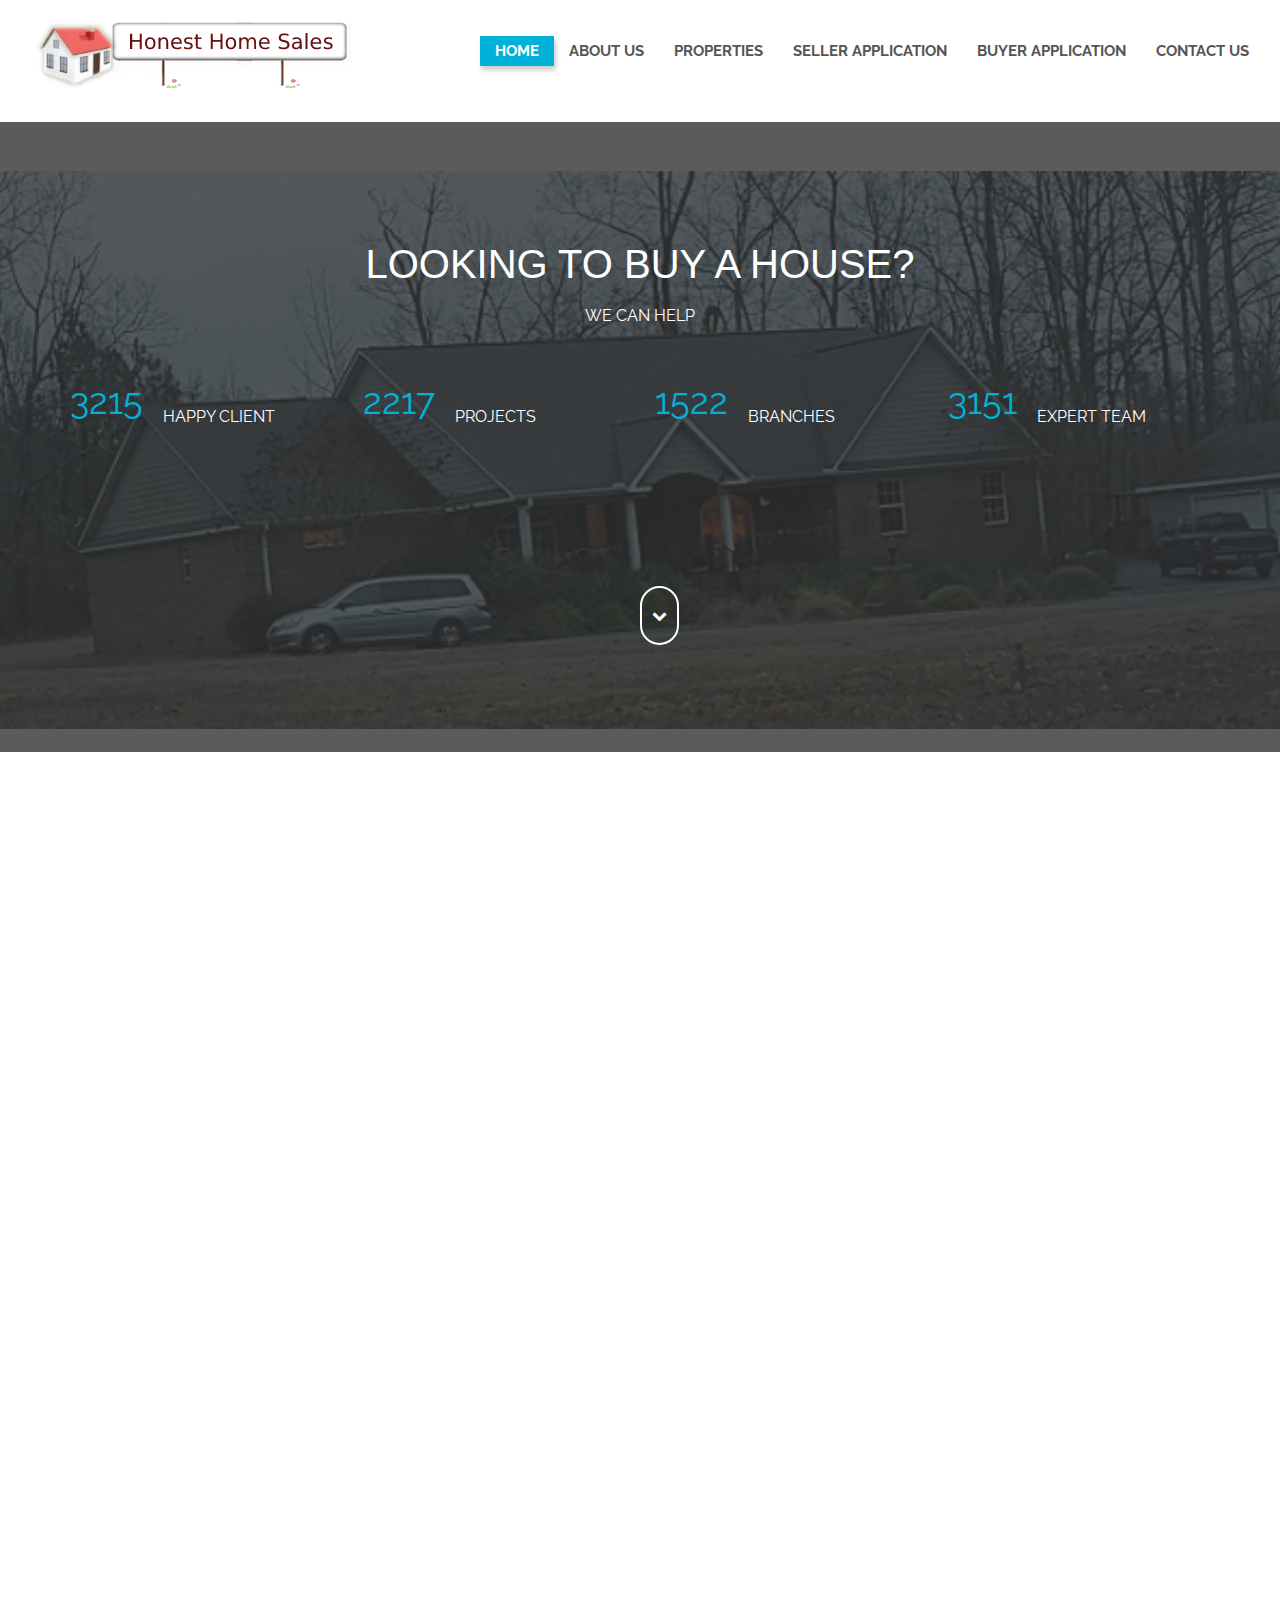
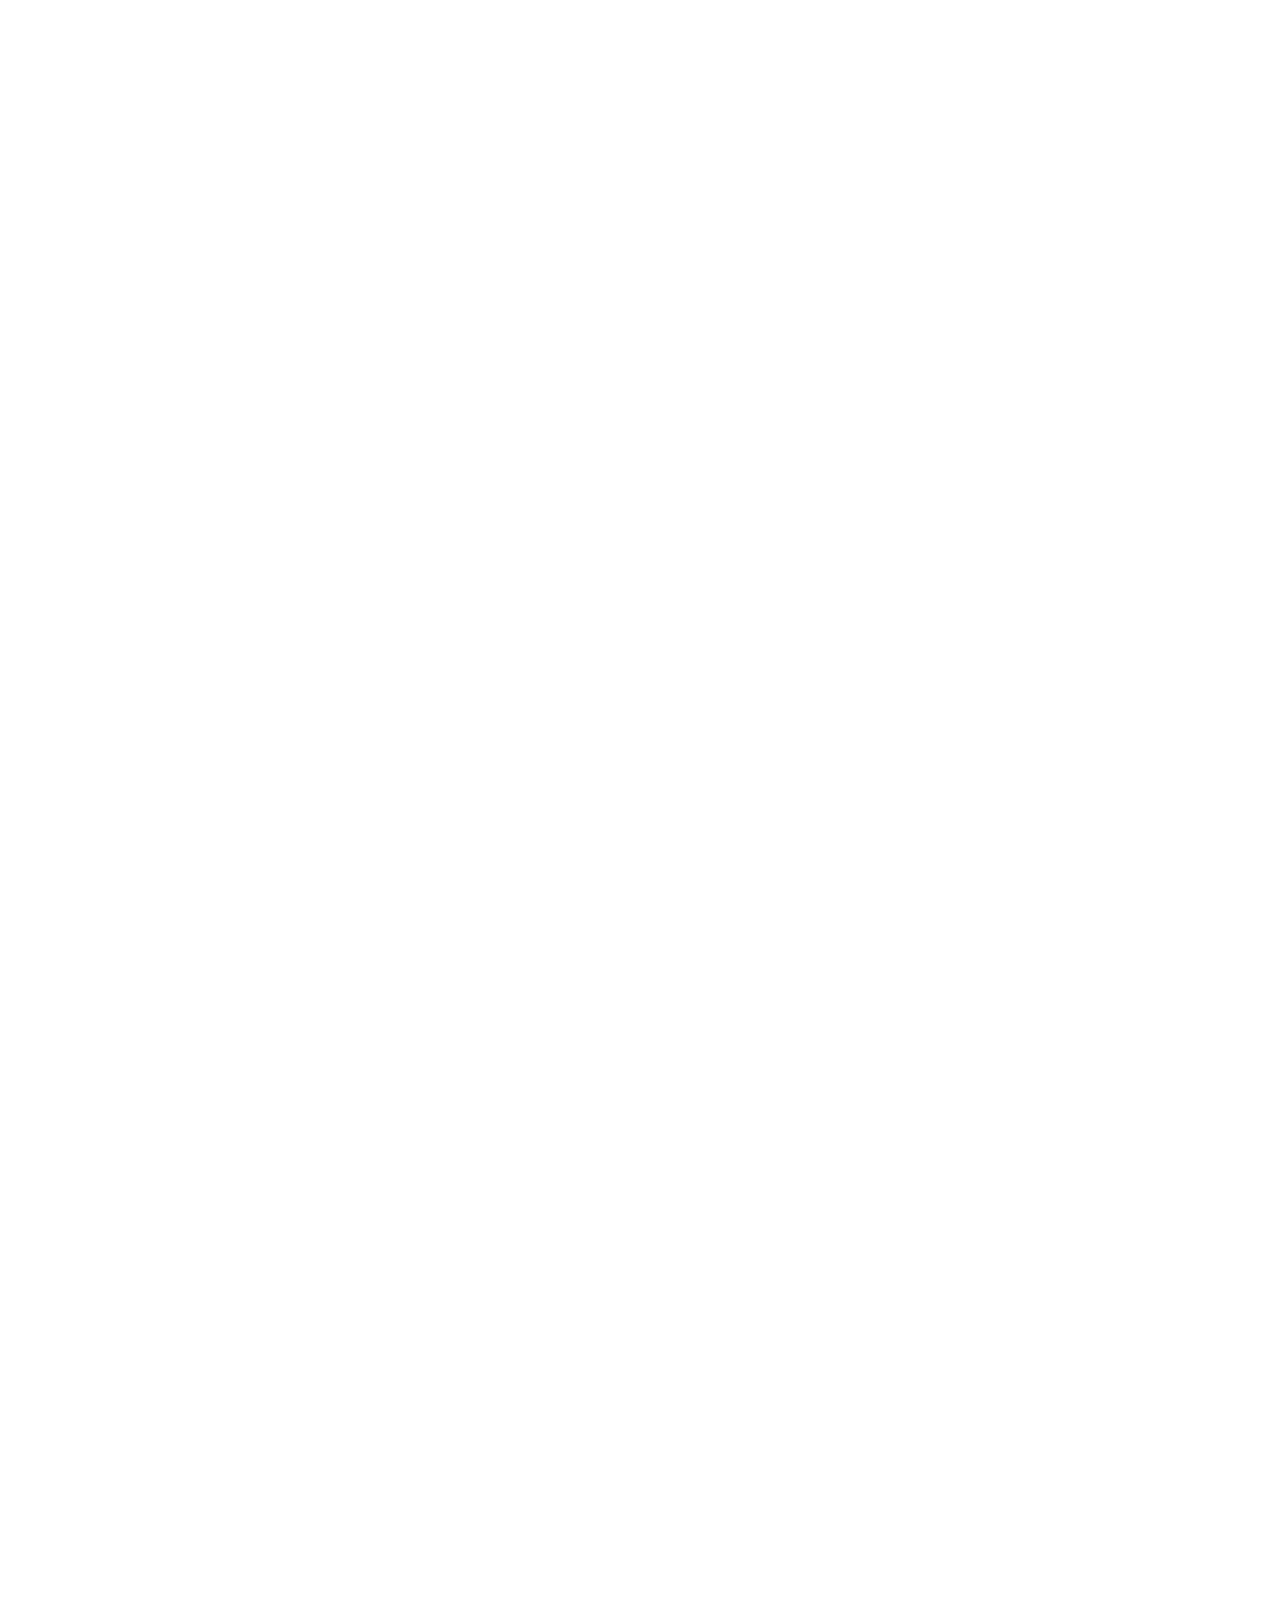
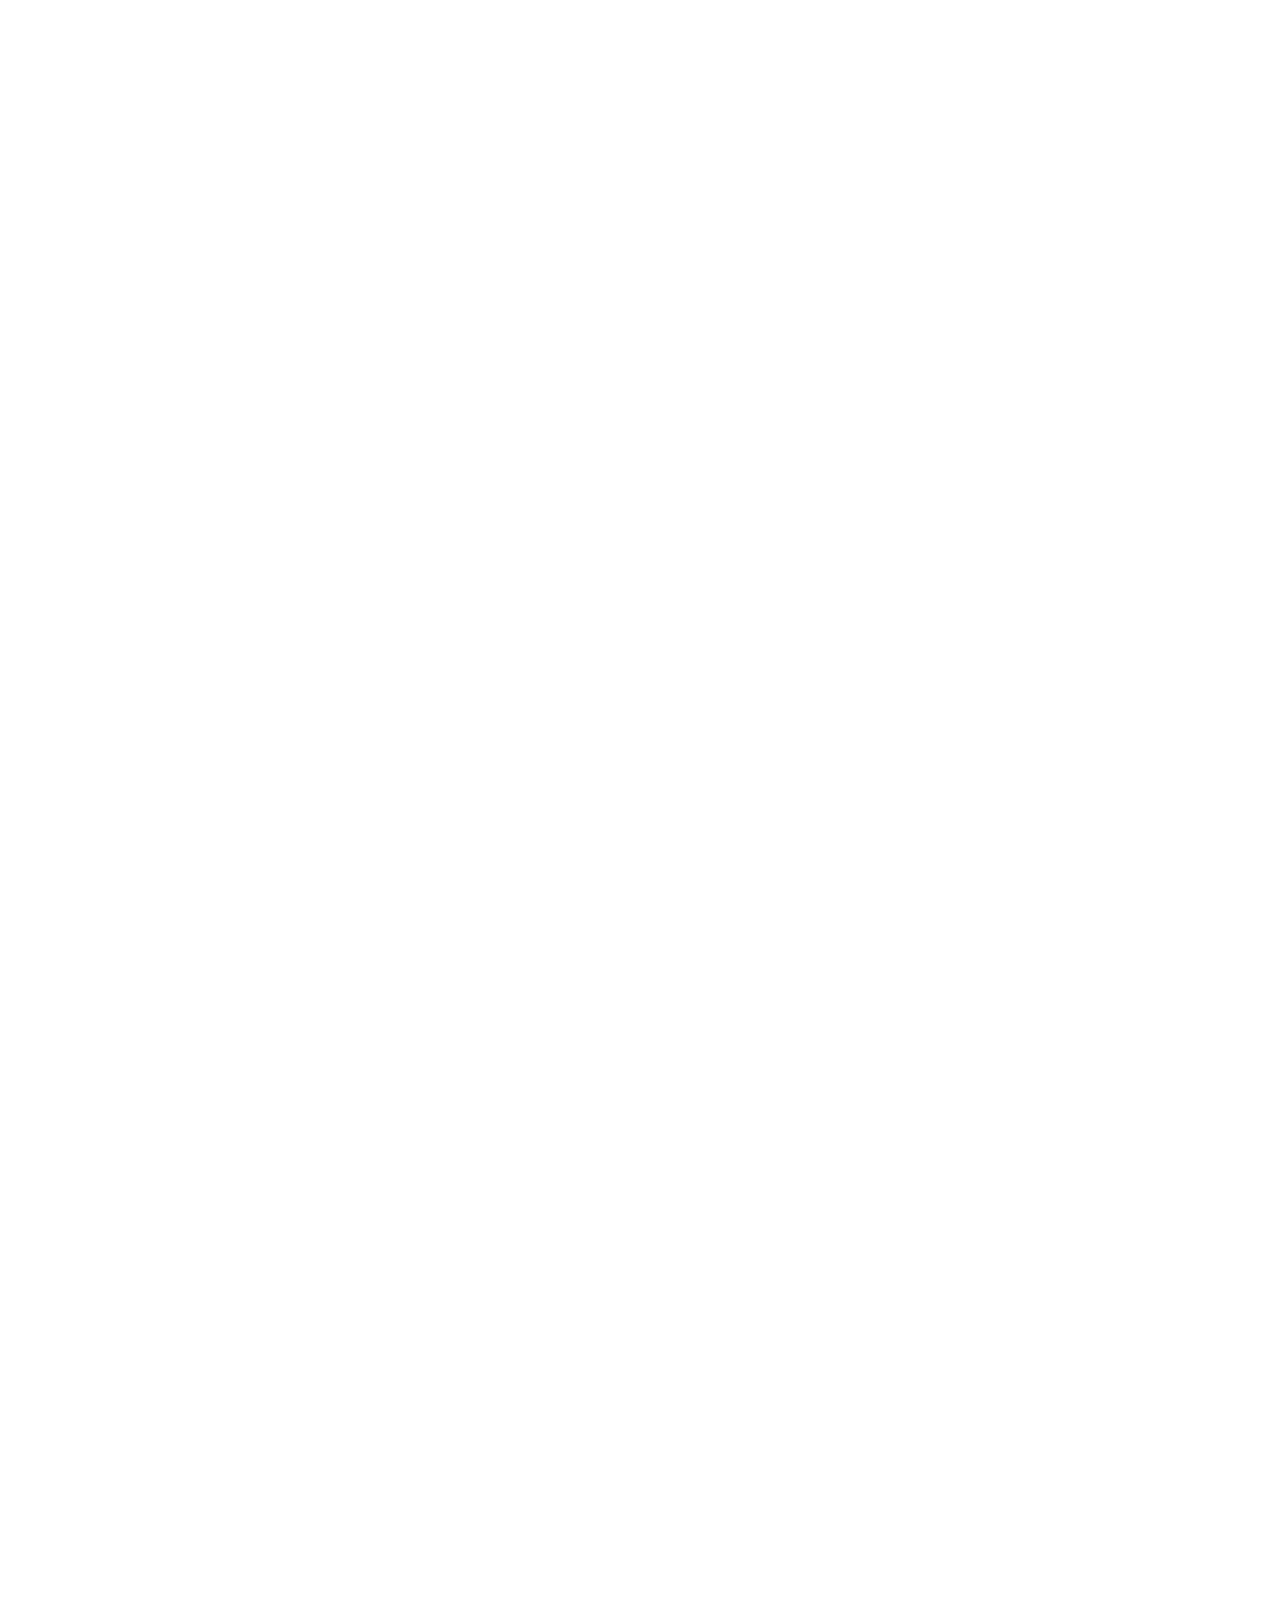
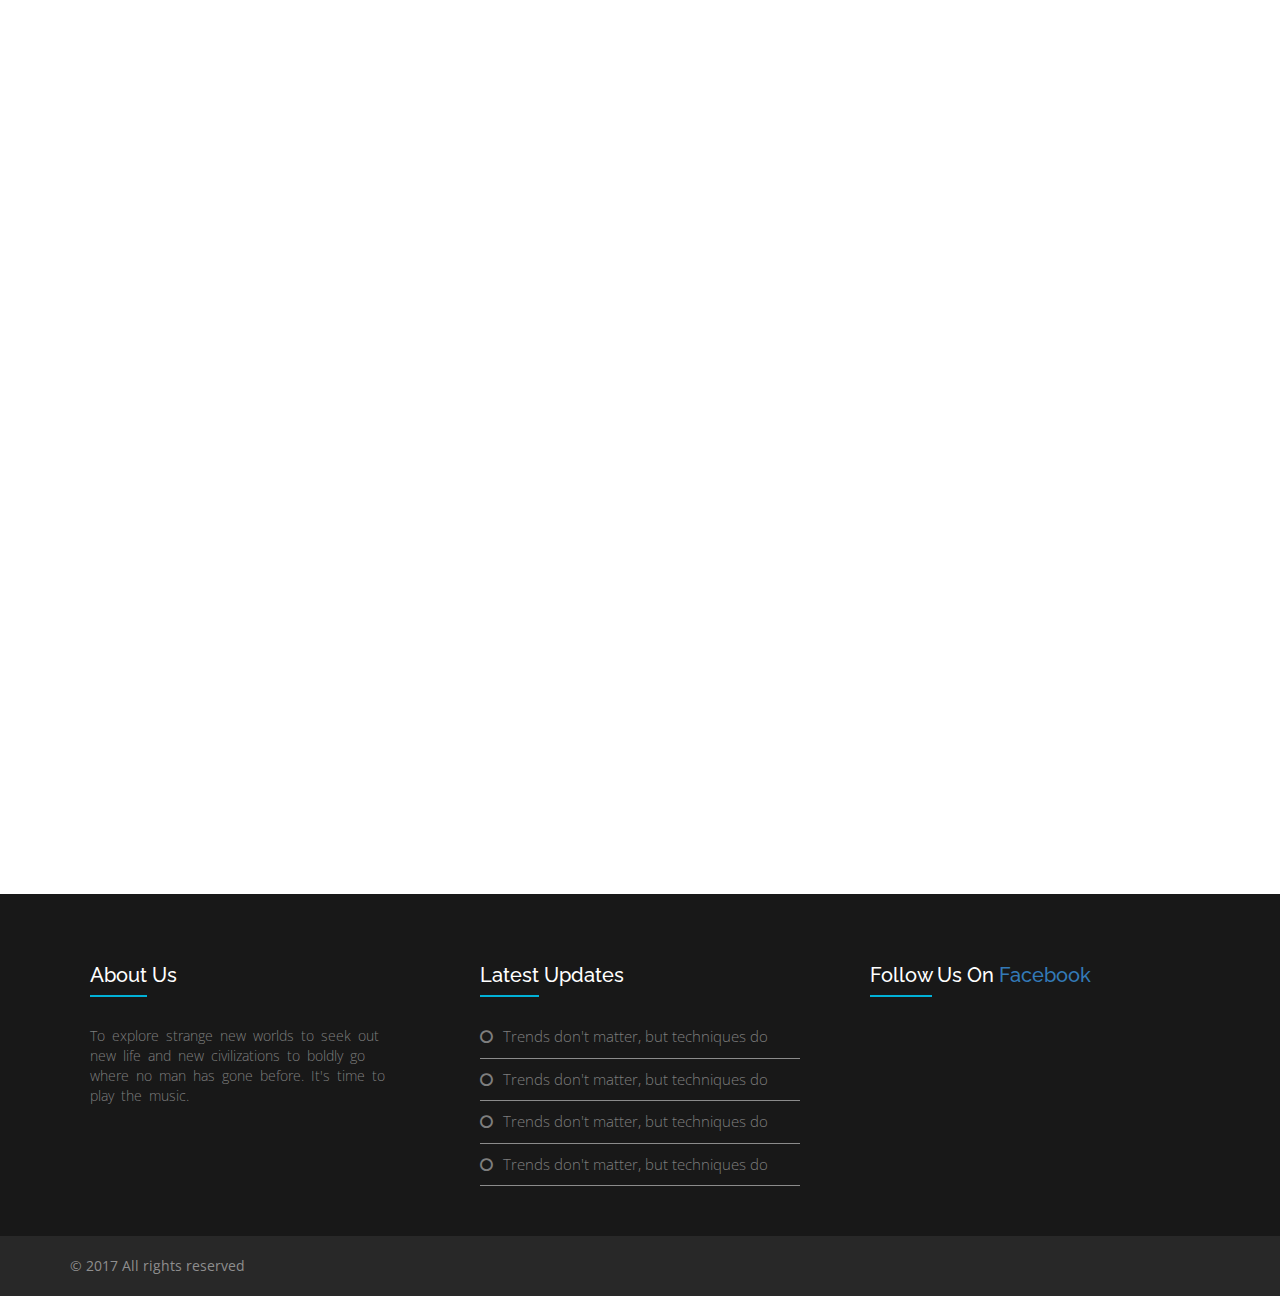
<file: demo/index.html>
<!DOCTYPE html>
<html lang="en">
<head>
	<meta charset="UTF-8">
    <meta name="viewport" content="width=device-width, initial-scale=1, maximum-scale=1, user-scalable=no">
	<title>Honest Home Sales</title>
    <meta name="description" content="">
    <meta name="keywords" content="">
	<link rel="icon" type="image/png" href="images/about/homeicon.png" />
    
	<link href="https://fonts.googleapis.com/css?family=Josefin+Sans|Open+Sans|Raleway" rel="stylesheet">
	<link rel="stylesheet" href="css/flexslider.css">
	<link rel="stylesheet" href="css/bootstrap.min.css">
	<link rel="stylesheet" href="css/font-awesome.min.css">
	<link rel="stylesheet" href="css/style.css">

</head>
<body >
	<!--top header-->

	<header id="home" class="homepage">

		<section class="top-nav hidden">
			<div class="container">
				<div class="row">
					<div class="col-md-6">
						<div class="top-left">

							<ul>
								<li><a href="#"><i class="fa fa-facebook" aria-hidden="true"></i></a></li>
								<li><a href="#"><i class="fa fa-twitter" aria-hidden="true"></i></a></li>
								<li><a href="#"><i class="fa fa-linkedin" aria-hidden="true"></i></a></li>
								<li><a href="#"><i class="fa fa-vk" aria-hidden="true"></i></a></li>
								<li><a href="#"><i class="fa fa-instagram" aria-hidden="true"></i></a></li>
							</ul>

						</div>
					</div>

					<div class="col-md-6">
						<div class="top-right">
							<p>Location:<span>Main Street 2020, City 3000</span></p>
						</div>
					</div>

				</div>
			</div>
		</section>

		<!--main-nav-->

		<div id="main-nav">

			<nav class="navbar">
				<div class="container-fluid">

					<div class="navbar-header">
						<div class="navbar-brand">
							<div class="logo"></div>
						
					
						<a href="index.html" >
							
						</a></div>
						<a href="#" type="button" class="navbar-toggle collapsed" data-toggle="collapse" data-target="#ftheme">
							<span class="sr-only">Toggle</span>
							<span class="icon-bar"></span>
							<span class="icon-bar"></span>
							<span class="icon-bar"></span>
						</a>
					</div>

					<div class="navbar-collapse collapse" id="ftheme">

						<ul class="nav navbar-nav navbar-right">
							<li class="active"><a href="#top-banner">home</a></li>
							<li><a href="#service">about us</a></li>
							<li><a href="#section-properties">properties</a></li>
							<li><a href="#section-seller">seller application</a></li>
							<li><a href="#section-buyer">buyer application</a></li>
							<li><a href="#section-contact">contact us</a></li>
							<li class="hidden-sm hidden-xs hidden">
	                            <a href="#" id="ss"><i class="fa fa-search" aria-hidden="true"></i></a>
	                        </li>
						</ul>

					</div>

					<div class="search-form">
	                    <form>
	                        <input type="text" id="s" size="40" placeholder="Search..." />
	                    </form>
	                </div>

				</div>
			</nav>
		</div>

	</header>
	<div class="clearfix"></div>
<div id="top" data-spy="scroll"></div>

		<div id="top-banner">

			<div class="container">
				<div class="row">

					<div class="top-banner-heading">
						<h1>LOOKING TO BUY A HOUSE?</h1>
						<p>WE CAN HELP</p>
					</div>

					<div class=" col-xs-6 col-md-3">
						<div class="top-banner-wrapper">
								<span class="count"><span class="border">32</span>15</span>
							<p>happy client</p>
						</div>
					</div>

					<div class="col-xs-6 col-md-3">
						<div class="top-banner-wrapper">
							<span class="count">2217</span>
							<p>projects</p>
						</div>
					</div>

					<div class="col-xs-6 col-md-3">
						<div class="top-banner-wrapper">
							<span class="count">1522</span>
							<p>branches</p>
						</div>
					</div>

					<div class="col-xs-6 col-md-3">
						<div class="top-banner-wrapper">
							<span class="count">3151</span>
							<p>expert team</p>
						</div>
					</div>

				</div>
				
			</div>
<div class="row">
					<div class="thim-click-to-bottom bounce">
						<a href="#service" class="scroll">
							<i class="fa  fa-chevron-down"></i>
						</a>
					</div>
				</div>
			<div class="cover"></div>

		</div> 
<div class="clearfix"></div>
		<!--service-->
		<section id="service">
			<div class="container">
				<div class="row">
					<div class="col-xs-12 col-md-6 col-md-offset-3">
						<div class="section-heading">
							<h2>About Us</h2> 
							<p>Whatever has kept you from buying in the past, don't let it stop you now! The choices are simple: do nothing, and continue to make your landlord rich OR BUY from us and reap the <strong>benefits of owning a home!</strong></p>
						</div>
					</div>
					<div class="col-xs-12">
						<div class="service-block col-xs-12 col-sm-3">
                        	<div class="inner-box">
                            	<div class="icon-box"><i class="fa fa-briefcase" aria-hidden="true"></i></div>
                                <h4>EASY FINANCING PROCESS</h4>
                                <div class="text">Leverage agile frameworks to provide a robust synopsis for high level overviews. </div>
                            </div>
                        </div>
                        
                        <div class="service-block col-xs-12 col-sm-3">
                        	<div class="inner-box">
                            	<div class="icon-box"><i class="fa fa-bank" aria-hidden="true"></i></div>
                                <h4>LEASE PURCHASE</h4>
                                <div class="text">Leverage agile frameworks to provide a robust synopsis for high level overviews. </div>
                            </div>
                        </div>
                        
                       <div class="service-block col-xs-12 col-sm-3">
                        	<div class="inner-box">
                            	<div class="icon-box"><i class="fa fa-credit-card" aria-hidden="true"></i></div>
                                <h4>NO CREDIT CHECK</h4>
                                <div class="text">Leverage agile frameworks to provide a robust synopsis for high level overviews. </div>
                            </div>
                        </div>
						<div class="service-block col-xs-12 col-sm-3">
                        	<div class="inner-box">
                            	<div class="icon-box"><i class="fa fa-trophy" aria-hidden="true"></i></div>
                                <h4>CLOSING COST ASSISTANCE</h4>
                                <div class="text">Leverage agile frameworks to provide a robust synopsis for high level overviews. </div>
                            </div>
                        </div>	<div class="service-block col-xs-12 col-sm-3">
                        	<div class="inner-box">
                            	<div class="icon-box"><i class="fa fa-cc-visa" aria-hidden="true"></i></div>
                                <h4>DOWN PAYMENT ASSISTANCE PROGRAM</h4>
                                <div class="text">Leverage agile frameworks to provide a robust synopsis for high level overviews. </div>
                            </div>
                        </div>
                        
                        <div class="service-block col-xs-12 col-sm-3">
                        	<div class="inner-box">
                            	<div class="icon-box"><i class="fa fa-bar-chart" aria-hidden="true"></i></div>
                                <h4>DOWN PAYMENT GROWTH PROGRAM</h4>
                                <div class="text">Leverage agile frameworks to provide a robust synopsis for high level overviews. </div>
                            </div>
                        </div>
                        
                       <div class="service-block col-xs-12 col-sm-3">
                        	<div class="inner-box">
                            	<div class="icon-box"><i class="fa fa-exchange" aria-hidden="true"></i></div>
                                <h4>WORK FOR EQUITY PROGRAM</h4>
                                <div class="text">Leverage agile frameworks to provide a robust synopsis for high level overviews. </div>
                            </div>
                        </div>
						<div class="service-block col-xs-12 col-sm-3">
                        	<div class="inner-box">
                            	<div class="icon-box"><i class="fa fa-random" aria-hidden="true"></i></div>
                                <h4>OTHER OPTIONS</h4>
                                <div class="text">Leverage agile frameworks to provide a robust synopsis for high level overviews. </div>
                            </div>
                        </div>
					</div>
				</div>   	
	    	</div>
		
			<!--service gapping-->
			<div class="service-footer hidden-xs">
				<div class="container">
					<div class="row">
						<div class="col-sm-7">
							<div class="service-footer-left">
							<p>Why list with a realtor and hope to sell?</p>


								<h3> <span>Want to Sell</span> ? Book an appointment</h3>
								<p>We will contact you shortly and make you an offer with a fast close.</p>
							</div>
						</div>

						<div class="col-sm-5">
							<div class="service-footer-right">
								<a href="#section-seller"><button class="btn">book now</button></a>
							</div>
						</div>
					</div>
				</div>
			</div>
		</section>

		<!--portfolio-->
		<section id="section-properties">
			<div class="container">
				<div class="row">

					<div class="col-xs-12 ">
						<div class="section-heading">
							<h2>Properties</h2> 
							<p>Our houses are in various price ranges and conditions. We offer houses from fixer uppers to nice executive homes in ready to move in condition.</p>
						</div>
					</div>

				</div>   	
	    	</div>

	    	<div class="section-thumbnail">
	    		<div class="container-fluid">
	    			<div class="col-xs-12">

	    				<div class="col-xs-6 col-sm-3 item-box">
	    					<div class="item">
	    						<a href="javascript:void()" class="item-img"><img src="images/portfolio/portfolio1.jpg" alt=""></a>
	    						
	    					</div>
							<div class="caption">
                               		
                               		<p>Property Name</p>
                            	</div>
	    				</div>

	    				<div class="col-xs-6 col-sm-3 item-box">
	    					<div class="item">
	    						<a href="javascript:void()" class="item-img"><img src="images/portfolio/portfolio2.jpg" alt=""></a>
	    						
	    					</div>
							<div class="caption">
                               		
                               		<p>Property Name</p>
                            	</div>
	    				</div>


	    				<div class="col-xs-6 col-sm-3 item-box">
	    					<div class="item">
	    						<a href="javascript:void()" class="item-img"><img src="images/portfolio/portfolio3.jpg" alt=""></a>
	    						
	    					</div>
							<div class="caption">
                               		
                               		<p>Property Name</p>
                            	</div>
	    				</div>


	    				<div class="col-xs-6 col-sm-3 item-box">
	    					<div class="item">
	    						<a href="javascript:void()" class="item-img"><img src="images/portfolio/portfolio4.jpg" alt=""></a>
	    						
	    					</div>
							<div class="caption">
                               		
                               		<p>Property Name</p>
                            	</div>
	    				</div>


	    				
	    			</div>
	    		</div>
	    	</div>
		</section>
		<div class="clearfix"></div>
		<section id="section-seller">
			<div class="container">
				<div class="row">
					<div class="col-xs-12 ">
						<div class="section-heading">
							<h2>Sellers</h2> 
							<p>With house sales in a slump it can take one, two, even three years to sell a home. Even then, you may need to take a deep cut in your asking price. We understand the hassle of handling the mortgage, taxes, insurance, and the maintenance. We have many ways of buying your home! Contact us to explore your options! We are not realtors or brokers, so there are no extra fees that get charged when you work with us. We have buyers waiting on houses today in almost every price range. So, if you are getting ready to sell your current house and move on towards your dream home, or circumstances have left you in difficult situation quickly move your property.</p>
						</div>
					</div>
				</div>   

				<div class="content">
	                <div class="row">
						<div class="col-xs-12 col-sm-6 seller-bg">
							<img src="images/about/Dollar Basket.jpg" class="img-responsive" />
							<div class="clearfix text-center" >
								<h3>We would love to help you!</h3>
							</div>
						</div>
						 <div class="col-xs-12 col-sm-6 form-input-group">      
							 <div class="col-xs-12 clearfix">
								  <input type="password" required>
								  <span class="highlight"></span>
								  <span class="bar"></span>
								  <label><span class="glyphicon glyphicon-user glyphicon "></span> Name</label>
							 </div>
							 <div class="col-xs-12 clearfix">
								  <input type="password" required>
								  <span class="highlight"></span>
								  <span class="bar"></span>
								  <label><span class="glyphicon glyphicon-phone-alt"></span> Phone</label>
							 </div>
							 <div class="col-xs-12 clearfix">
								  <input type="password" required>
								  <span class="highlight"></span>
								  <span class="bar"></span>
								  <label><span class="glyphicon glyphicon-envelope"></span> Email</label>
							 </div>
							 <div class="col-xs-12 clearfix">
								  <input type="password" required>
								  <span class="highlight"></span>
								  <span class="bar"></span>
								  <label><span class="glyphicon glyphicon-home"></span> Seller Home Address</label>
							 </div>
							 <div class="col-xs-12 clearfix">
								  <input type="password" required>
								  <span class="highlight"></span>
								  <span class="bar"></span>
								  <label><span class="glyphicon glyphicon-flag"></span> City</label>
							 </div>
							 <div class="col-xs-12 clearfix">
								  <input type="password" required>
								  <span class="highlight"></span>
								  <span class="bar"></span>
								  <label><span class="glyphicon glyphicon-flag"></span> State</label>
							 </div>
							 <div class="col-xs-12 clearfix">
								  <input type="password" required>
								  <span class="highlight"></span>
								  <span class="bar"></span>
								  <label><span class="glyphicon glyphicon-flag "></span> Zip</label>
							 </div>
							 <div class="col-xs-12 clearfix">
								  <input type="password" required>
								  <span class="highlight"></span>
								  <span class="bar"></span>
								  <label><span class="glyphicon glyphicon-piggy-bank"></span> Has a mortgage? </label>
							 </div> 
							 <div class="col-xs-12 clearfix">
								  <input type="password" required>
								  <span class="highlight"></span>
								  <span class="bar"></span>
								  <label><span class="glyphicon glyphicon-usd"></span> Mortgage Amount</label>
							 </div>
							 <div class="col-xs-12 clearfix">
								  <input type="password" required>
								  <span class="highlight"></span>
								  <span class="bar"></span>
								  <label><span class="glyphicon glyphicon-usd"></span> Willing to accept payments? </label>
							 </div>
							  <div class="col-xs-12 clearfix">
								  <label><button class="btn btn-primary">Submit</button> </label>
							 </div>
						</div>
					</div>
				</div>
			</div>
		
		</section>
		<div class="clearfix"></div>
		<section id="section-buyer">
			<div class="container">
				<div class="row">
					<div class="col-xs-12 ">
						<div class="section-heading">
							<h2>Buyer Application</h2> 
							<p>We even have an anonymous option.You can fill out without personal info and check back in 24 to 48 hours for approval. <br /><strong>Enter your information and we will contact you ASAP.</strong></p>
							
						</div>
					</div>
				</div>   

				<div class="content">
	                <div class="row">
						<div class="col-xs-12 col-sm-6">
							<img src="images/about/buyhouse.jpg" class="img-responsive" />
							<div class="clearfix text-center" >
								<h3>NO CREDIT CHECK.<br /> We would love to help you get into your new Home!</h3>
							</div>
						</div>
						 <div class="col-xs-12 col-sm-6 form-input-group">      
							 <div class="col-xs-12 clearfix">
								  <input type="password" required>
								  <span class="highlight"></span>
								  <span class="bar"></span>
								  <label><span class="glyphicon glyphicon-user glyphicon "></span>First Name</label>
							 </div>
							 <div class="col-xs-12 clearfix">
								  <input type="password" required>
								  <span class="highlight"></span>
								  <span class="bar"></span>
								  <label><span class="glyphicon glyphicon-user glyphicon "></span>Last Name</label>
							 </div>
							 <div class="col-xs-12 clearfix">
								  <input type="password" required>
								  <span class="highlight"></span>
								  <span class="bar"></span>
								  <label><span class="glyphicon glyphicon-phone-alt"></span> Phone</label>
							 </div>
							 <div class="col-xs-12 clearfix">
								  <input type="password" required>
								  <span class="highlight"></span>
								  <span class="bar"></span>
								  <label><span class="glyphicon glyphicon-envelope"></span> Email</label>
							 </div>
							 <div class="col-xs-12 clearfix">
								  <input type="password" required>
								  <span class="highlight"></span>
								  <span class="bar"></span>
								  <label><span class="glyphicon glyphicon-home"></span>Address</label>
							 </div>
							 <div class="col-xs-12 clearfix">
								  <input type="password" required>
								  <span class="highlight"></span>
								  <span class="bar"></span>
								  <label><span class="glyphicon glyphicon-flag"></span> City</label>
							 </div>
							 <div class="col-xs-12 clearfix">
								  <input type="password" required>
								  <span class="highlight"></span>
								  <span class="bar"></span>
								  <label><span class="glyphicon glyphicon-flag"></span> State</label>
							 </div>
							 <div class="col-xs-12 clearfix">
								  <input type="password" required>
								  <span class="highlight"></span>
								  <span class="bar"></span>
								  <label><span class="glyphicon glyphicon-flag "></span> Zip</label>
							 </div>
							 <div class="col-xs-12 clearfix">
								  <input type="password" required>
								  <span class="highlight"></span>
								  <span class="bar"></span>
								  <label><span class="glyphicon glyphicon-piggy-bank"></span>Are you calling about one of our houses specifically? Y/N </label>
							 </div> 
							 <div class="col-xs-12 clearfix">
								  <input type="password" required>
								  <span class="highlight"></span>
								  <span class="bar"></span>
								  <label><span class="glyphicon glyphicon-usd"></span>What area are you interested in?</label>
							 </div>
							 <div class="col-xs-12 clearfix">
								  <input type="password" required>
								  <span class="highlight"></span>
								  <span class="bar"></span>
								  <label><span class="glyphicon glyphicon-usd"></span> How many square feet would you like? </label>
							 </div>
							 <div class="col-xs-12 clearfix">
								  <input type="password" required>
								  <span class="highlight"></span>
								  <span class="bar"></span>
								  <label><span class="glyphicon glyphicon-flag "></span> How much land would you like?</label>
							 </div>
							 <div class="col-xs-12 clearfix">
								  <input type="password" required>
								  <span class="highlight"></span>
								  <span class="bar"></span>
								  <label><span class="glyphicon glyphicon-flag "></span> How many bedrooms would you like?</label>
							 </div>
							 <div class="col-xs-12 clearfix">
								  <input type="password" required>
								  <span class="highlight"></span>
								  <span class="bar"></span>
								  <label><span class="glyphicon glyphicon-flag "></span> How many bathrooms would you like?</label>
							 </div>
							 <div class="col-xs-12 clearfix">
								  <input type="password" required>
								  <span class="highlight"></span>
								  <span class="bar"></span>
								  <label><span class="glyphicon glyphicon-flag "></span> Remark</label>
							 </div>
							 <div class="col-xs-12 clearfix">
								  <input type="password" required>
								  <span class="highlight"></span>
								  <span class="bar"></span>
								  <label><span class="glyphicon glyphicon-flag "></span> If you like one of our houses...how much can you raise to put down?</label>
							 </div>
							 <div class="col-xs-12 clearfix">
								  <input type="password" required>
								  <span class="highlight"></span>
								  <span class="bar"></span>
								  <label><span class="glyphicon glyphicon-flag "></span> How much of a monthly payment can you make?</label>
							 </div>
							 <div class="col-xs-12 clearfix">
								  <input type="password" required>
								  <span class="highlight"></span>
								  <span class="bar"></span>
								  <label><span class="glyphicon glyphicon-flag "></span> Are you ready to buy now?</label>
							 </div> <div class="col-xs-12 clearfix">
								  <input type="password" required>
								  <span class="highlight"></span>
								  <span class="bar"></span>
								  <label><span class="glyphicon glyphicon-flag "></span> Is your credit good, fair or ugly?</label>
							 </div>
							 <div class="col-xs-12 clearfix">
								  <input type="password" required>
								  <span class="highlight"></span>
								  <span class="bar"></span>
								  <label><span class="glyphicon glyphicon-flag "></span> Any bankruptcies?</label>
							 </div><div class="col-xs-12 clearfix">
								  <input type="password" required>
								  <span class="highlight"></span>
								  <span class="bar"></span>
								  <label><span class="glyphicon glyphicon-flag "></span> What is your average monthly income?</label>
							 </div><div class="col-xs-12 clearfix">
								  <input type="password" required>
								  <span class="highlight"></span>
								  <span class="bar"></span>
								  <label><span class="glyphicon glyphicon-flag "></span> Any repossessions?</label>
							 </div><div class="col-xs-12 clearfix">
								  <input type="password" required>
								  <span class="highlight"></span>
								  <span class="bar"></span>
								  <label><span class="glyphicon glyphicon-flag "></span> Any foreclosures?</label>
							 </div>
							  <div class="col-xs-12 submit">
	                            <button class="btn btn-primary" type="submit">Send Now</button>
	                        </div>
						</div>
					</div>
				</div>
			</div>
		
		</section>

		<!--contact-->
		<div id="section-contact">
			<div class="container">
				<div class="col-xs-12">
					<div class="col-xs-12 col-sm-8 col-md-6 col-sm-offset-2 col-md-offset-3">
						<div class="section-heading">
							<h2>contact</h2> 
							<p>Let us make you an offer with a fast close.</p>
						</div>
					</div>
				</div>
				<div class="col-xs-6 hidden-xs">
					
					<!--<iframe src="https://her.is/2u6oiQr" border="0" class="map-google" ></iframe>-->
				</div>
				<div class="col-xs-12 col-md-6">
					
					
						<div class="col-xs-12 clearfix">
							 <label><span class="glyphicon glyphicon-earphone "></span>(864)398-3240 </label>
						</div>
						<div class="col-xs-12 clearfix">
							 <label><span class="glyphicon glyphicon-envelope "></span><a href="mailto:honesthomesales@gmail.com">honesthomesales@gmail.com</a> </label>
						</div>
						<div class="col-xs-12 clearfix">
							 <label><span class="glyphicon glyphicon-envelope "></span>
							 <a href="mailto:calvaryconsulting@yahoo.com">calvaryconsulting@yahoo.com</a> </label>
						</div>
					
				</div>   	
				
	    	</div>
<div class="clearfix"></div>

	    	
            
		</div>


		<!--client-->
		<div id="client" class="hidden">
			<div class="container">
				<div class="row">

					<div class="col-sm-4 col-md-2">
						<span></span><img src="images/client/client1.png" alt="">
					</div>

					<div class="col-sm-4 col-md-2">
						<span></span><img src="images/client/client2.png" alt="">
					</div>

					<div class="col-sm-4 col-md-2">
						<span></span><img src="images/client/client3.png" alt="">
					</div>

					<div class="col-sm-4 col-md-2">
						<span></span><img src="images/client/client4.png" alt="">
					</div>

					<div class="col-sm-4 col-md-2">
						<span></span><img src="images/client/client5.png" alt="">
					</div>

					<div class="col-sm-4 col-md-2">
						<span></span><img src="images/client/client6.png" alt="">
					</div>

				</div>
			</div>
		</div>
		

		<!--footer-->
		<div id="footer">
			<div class="container">
				<div class="row">
					<div class="col-md-4">
						<div class="footer-heading">
							<h3><span>about</span> us</h3>
							<p>To explore strange new worlds to seek out new life and new civilizations to boldly go where no man has gone before. It's time to play the music.</p>
							
						</div>
					</div>

					<div class="col-md-4">
						<div class="footer-heading">
							<h3><span>latest</span> Updates</h3>
							<ul>
								<li><a href="#">Trends don't matter, but techniques do</a></li>
								<li><a href="#">Trends don't matter, but techniques do</a></li>
								<li><a href="#">Trends don't matter, but techniques do</a></li>
								<li><a href="#">Trends don't matter, but techniques do</a></li>
							</ul>
						</div>
					</div>

					<div class="col-md-4">
						<div class="footer-heading">
							<h3><span>follow</span> us on <a href="https://www.facebook.com/HonestHomeSales/" target="_blank">Facebook</a></h3>
							<div class="insta hidden">
								<ul>
									<img src="images/footer/footer1.jpg" alt="">
									<img src="images/footer/footer2.jpg" alt="">
									<img src="images/footer/footer3.jpg" alt="">
									<img src="images/footer/footer4.jpg" alt="">
									<img src="images/footer/footer5.jpg" alt="">
									<img src="images/footer/footer6.jpg" alt="">
								</ul>
							</div>
						</div>
					</div>

				</div>
			</div>
		</div>

		<!--bottom footer-->
		<div id="bottom-footer" class="hidden-xs">
			<div class="container">
				<div class="row">
					<div class="col-md-4">
						<div class="footer-left">
							&copy; 2017 All rights reserved
                            <div class="credits">
                                
                                
                            </div>
						</div>
					</div>

					<div class="col-md-8 hidden">
						<div class="footer-right">
                            <ul class="list-unstyled list-inline pull-right">
                                <li><a href="#home">Home</a></li>
                                <li><a href="#about">About</a></li>
                                <li><a href="#service">Service</a></li>
                                <li><a href="#portfolo">Portfolio</a></li>
                                <li><a href="#contact">Contact</a></li>
                            </ul>
						</div>
					</div>
				</div>
			</div>
		</div>
        

	
	<!-- jQuery -->
    <script src="js/jquery.min.js"></script>
    <script src="js/bootstrap.min.js"></script>
    
  
    <script src="js/script.js"></script>
    
    
</body>
</html>
</file>
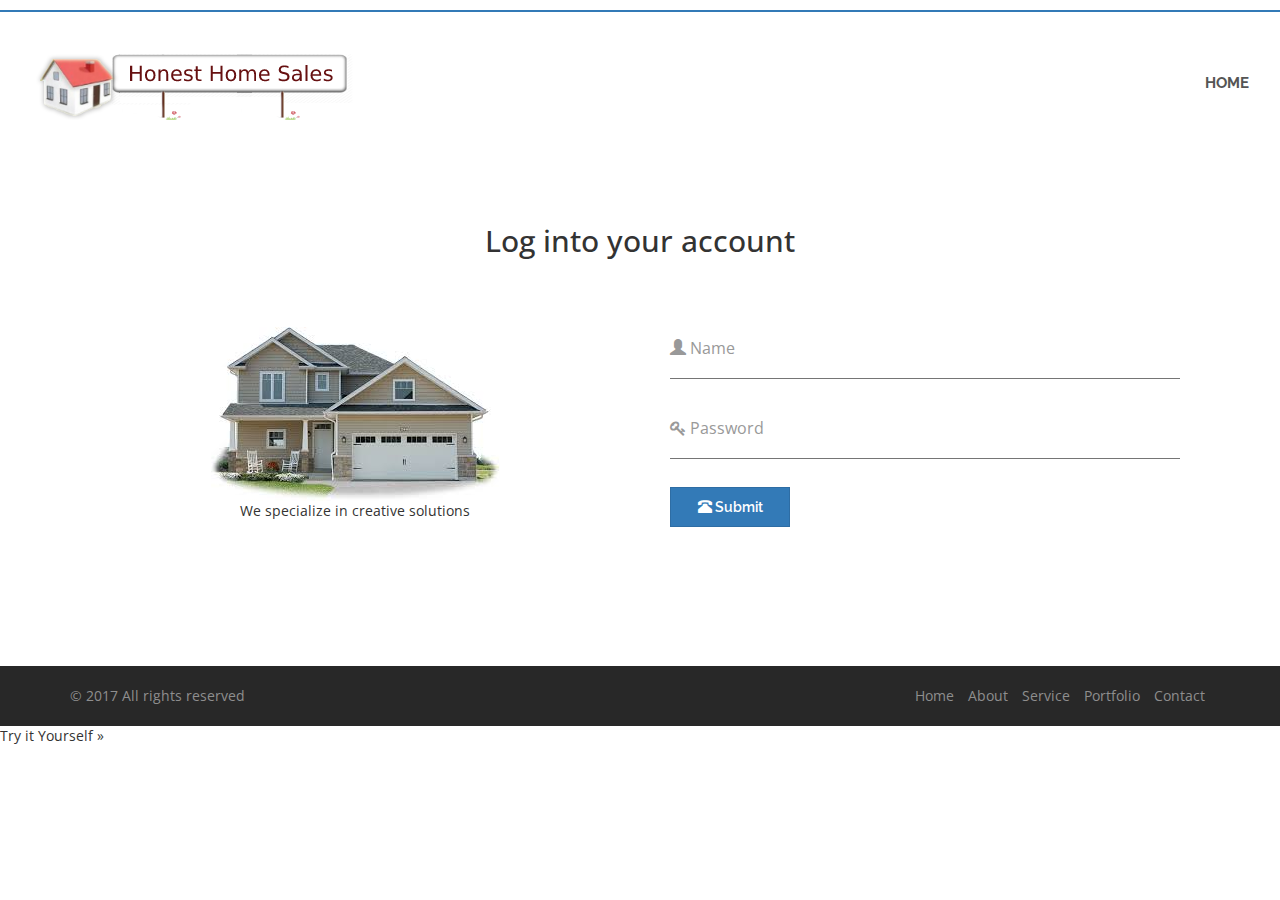
<file: demo/login.html>
<!DOCTYPE html>
<html lang="en">
<head>
	<meta charset="UTF-8">
    <meta name="viewport" content="width=device-width, initial-scale=1, maximum-scale=1, user-scalable=no">
	<title>Honest Home Sales</title>
    <meta name="description" content="">
    <meta name="keywords" content="">
	<link rel="icon" type="image/png" href="images/about/homeicon.png" />
    
	<link href="https://fonts.googleapis.com/css?family=Josefin+Sans|Open+Sans|Raleway" rel="stylesheet">
	<link rel="stylesheet" href="css/flexslider.css">
	<link rel="stylesheet" href="css/bootstrap.min.css">
	<link rel="stylesheet" href="css/font-awesome.min.css">
	<link rel="stylesheet" href="css/style.css">

</head>
<body >
	<!--top header-->

	<header id="home">

	<!--main-nav-->

		<div id="main-nav">

			<nav class="navbar">
				<div class="container-fluid">

					<div class="navbar-header">
						<div class="navbar-brand">
						
						
						<div class="logo pull-left"></div>
						<a href="index.html" >
							
						</a></div>
						<button type="button" class="navbar-toggle collapsed" data-toggle="collapse" data-target="#ftheme">
							<span class="sr-only">Toggle</span>
							<span class="icon-bar"></span>
							<span class="icon-bar"></span>
							<span class="icon-bar"></span>
						</button>
					</div>

					<div class="navbar-collapse collapse" id="ftheme">

						<ul class="nav navbar-nav navbar-right">
							<li><a href="#top-banner">home</a></li>
							
						</ul>

					</div>

					<div class="search-form">
	                    <form>
	                        <input type="text" id="s" size="40" placeholder="Search..." />
	                    </form>
	                </div>

				</div>
			</nav>
		</div>

	</header>
	<div class="clearfix"></div>
<div id="top" data-spy="scroll"></div>
	



	<!--about bg-->
		<div id="section-login" ng-app="myApp">

			<div class="container" ng-controller="login">
			<h2 class="text-center">Log into your account</h2>
			<div class="col-xs-hidden col-sm-6 text-center">
				<img src="images/about/home.jpg" />
				<p>We specialize in creative solutions</p>
			</div>
			
			<form  method="POST"   >
										 <div class="col-xs-12 col-sm-6 form-input-group">  
<div class="alert alert-danger hidden" role="alert">
  <span class="glyphicon glyphicon-exclamation-sign" aria-hidden="true"></span>
  <span class="sr-only">Error:</span>
  Username or Password are not valid!
</div>										 
							 <div class="col-xs-12 clearfix">
								  <input type="text" required ng-model="username" name="username">
								  <span class="highlight"></span>
								  <span class="bar"></span>
								  <label><span class="glyphicon glyphicon-user glyphicon "></span> Name</label>
							 </div>
							 <div class="col-xs-12 clearfix">
								  <input type="password" required ng-model="password" name="password">
								  <span class="highlight"></span>
								  <span class="bar"></span>
								  <label><i class="fa fa-key" aria-hidden="true"></i> Password</label>
							 </div>
							 <div class="col-xs-12 clearfix">
								 
								  <button class="btn btn-primary" data-toggle="modal" data-target="#loginmodal" ng-click="loginsubmit()"><span class="glyphicon glyphicon-phone-alt"></span> Submit</button>
							 </div>
				</div>
				</form>
				
			</div>

			

		</div> 

		

		<!--bottom footer-->
		<div id="bottom-footer" class="hidden-xs">
			<div class="container">
				<div class="row">
					<div class="col-md-4">
						<div class="footer-left">
							&copy; 2017 All rights reserved
                            <div class="credits">
                                
                                
                            </div>
						</div>
					</div>

					<div class="col-md-8">
						<div class="footer-right">
                            <ul class="list-unstyled list-inline pull-right">
                                <li><a href="#home">Home</a></li>
                                <li><a href="#about">About</a></li>
                                <li><a href="#service">Service</a></li>
                                <li><a href="#portfolo">Portfolio</a></li>
                                <li><a href="#contact">Contact</a></li>
                            </ul>
						</div>
					</div>
				</div>
			</div>
		</div>
      <div id="loginmodal" class="modal fade" role="dialog">
  <div class="modal-dialog">

    <!-- Modal content-->
    <div class="modal-content">
        <div class="modal-body">
        <p>Processing...</p>
		<div class="progress progress-striped active" style="margin-bottom:0;"><div class="progress-bar" style="width: 100%"></div></div>
      </div>
     
    </div>

  </div>
</div>
Try it Yourself »
  

	
	<!-- jQuery -->
    <script src="js/jquery.min.js"></script>
    <script src="js/bootstrap.min.js"></script>
    <script src="js/angular/angular.min.js"></script>
   <script src="js/angular/angular-route.js"></script>
    
    <script src="js/angular/angularscript.js"></script>
	 
    
    
</body>
</html>
</file>
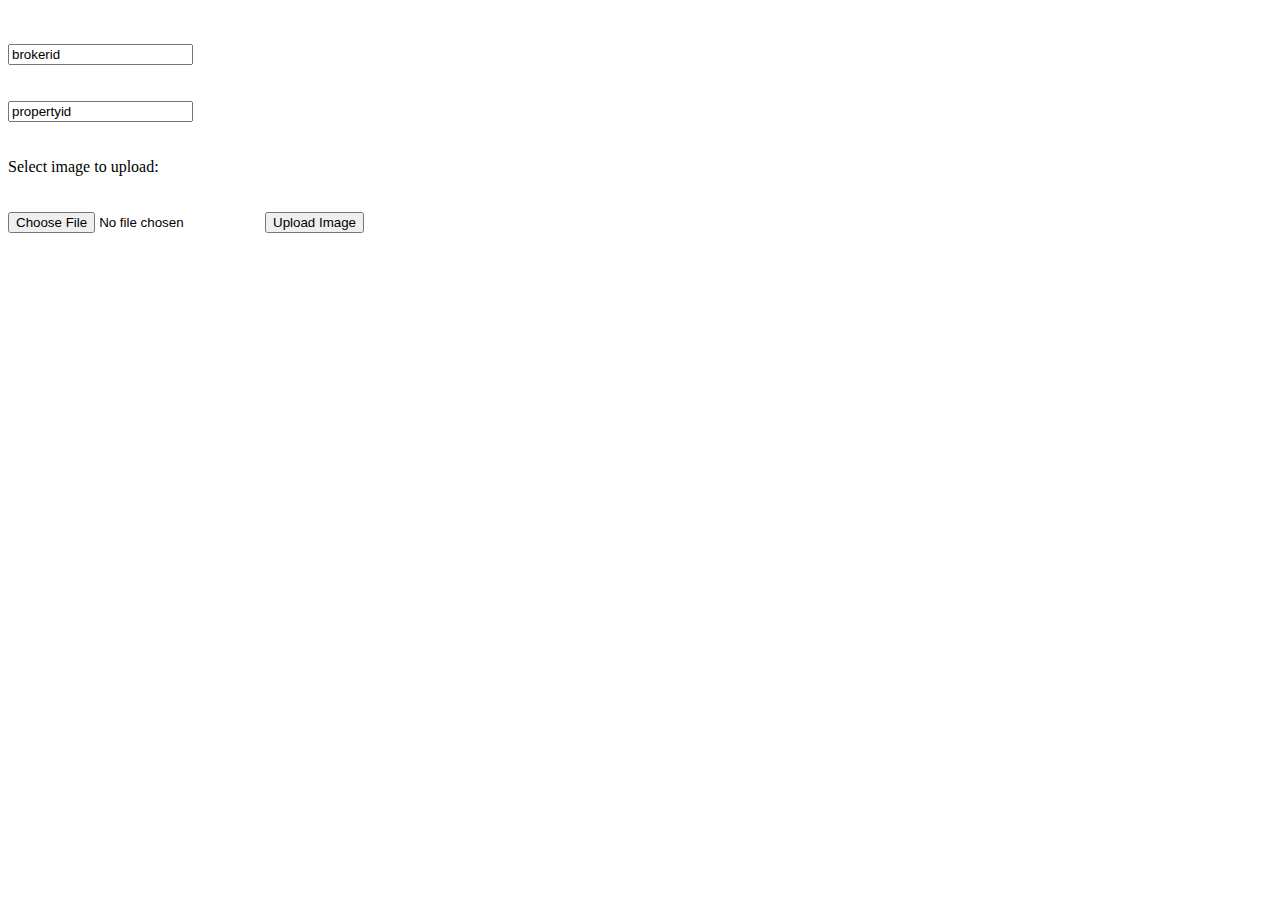
<file: demo/uploadimage.html>
<!DOCTYPE html>
<html>
<body>

<form action="../ImageUpload.php" method="post" enctype="multipart/form-data">
    <br><br>
    <input type="text" value="brokerid" name="brokerid"><br><br><br>
    <input type="text" value="propertyid" name="propertyid"><br><br><br>
    
    Select image to upload:<br><br><br>
    
    <input type="file" name="fileToUpload" id="fileToUpload">
    <input type="submit" value="Upload Image" name="submit"><br>
    
    
</form>

</body>
</html>
</file>
<file: demo/css/style.css>
body {
	font-family: 'Open Sans', sans-serif;
	font-size: 14px;
	font-size: normal;
	font-smooth: always;
	-webkit-font-smoothing: antialiased;
	-moz-font-smoothing: antialiased;
}

a {
	text-decoration: none;
	-moz-transition: all linear .3s;
	-webkit-transition: all linear .3s;
	-o-transition: all linear .3s;
	transition: all linear .3s;
}

a:hover {
	text-decoration: none;
}

img {
	max-width: 100%;
}

ul {
	list-style: none;
	padding: 0;
	margin: 0;
}

input[type="text"],
input[type="password"],
input[type="email"],
textarea {
	font-family: 'Raleway', sans-serif;
	font-size: 14px;
	font-weight: 500;
	color: #7e7e7e;
	border-width: 1px;
	border-style: solid;
	padding: 0 15px;
	-moz-box-sizing: border-box;
	-webkit-box-sizing: border-box;
	box-sizing: border-box;
	-moz-transition: border linear .3s;
	-webkit-transition: border linear .3s;
	-o-transition: border linear .3s;
	transition: border linear .3s;
}

textarea {
	padding: 15px;
}

input[type="text"]:focus,
input[type="password"]:focus,
input[type="email"]:focus,
textarea:focus {
	/*background: rgba(62, 212, 255, 0.5);*/
	border-color: #01b1d7 !important;
	outline: none;
	color: #333;
}

.btn {
	font-family: 'Raleway', sans-serif;
	font-size: 14px;
	font-weight: 600;
	width: 120px;
	height: 40px;
	-moz-border-radius: 0;
	-webkit-border-radius: 0;
	border-radius: 0;
	-moz-transition: background .3s linear;
	-webkit-transition: background .3s linear;
	-o-transition: background .3s linear;
	transition: background .3s linear;
}

.btn:focus {
	-moz-box-shadow: none;
	-webkit-box-shadow: none;
	box-shadow: none;
	outline: none;
}

.cover {
	position: absolute;
    top: 0;
    left: 0;
    right: 0;
    bottom: 0;
    background-color: rgba(0, 0, 0, 0.8);
    z-index: 2;
}

.container {
	position: relative;
	z-index: 3;
}

/*Header*/
/*Top nav left*/
.top-nav {
	;
	color: #333;
	line-height: 40px;
	border-bottom: 1px solid #01b1d7;
}

/*Top left Menu*/
.top-left {
	float: left;
}

.top-left ul >li {
	display: inline-block;
	margin-right: 15px;
}

.top-left a {
	font-size: 16px;
	color: #333;
}

.top-left a:hover {
	color: #01b1d7;
}

/*Top Right Menu*/
.top-right {
	float: right;
}

.top-right p:before {
	content: "\f041";
	font-family: 'FontAwesome';
	font-size: 16px;
	color: #01b1d7;
	margin-right: 10px;
}

.top-right p {
	font-family: 'Raleway', sans-serif;
	font-weight: 700;
	font-size: 14px;
}

.top-right p > span {
	margin-left: 5px;
	font-style: italic;
	font-weight: 400;
}

/*Nagivation*/
#main-nav {
	padding: 15px 0;
}

/*Affix*/
#main-nav.affix {
    position: fixed;
    top: 0;
    width: 100%;
    background-color: #fff;
    color: #fff;
    z-index:10;
	-moz-box-shadow: 0 1px 2px #ebebeb;
	-webkit-box-shadow: 0 1px 2px #ebebeb;
	box-shadow: 0 5px 5px rgba(0,0,0,.15);
    transition: all 0.3s;
}

.navbar {
	margin:0;
}
.modal-dialog{background:#fff}
.welcmuser{
    float: right;
    margin-top: 15px;
	color:#01b1d7;
	cursor:pointer
}
small.addsellerlink {
    float: right;
    font-size: 16px;
    font-weight: bold;
    font-stretch: extra-expanded;
    margin-top: 3em;
    margin-right: 14px;
    cursor: pointer;
}
#main-nav .navbar-header a {
	background-color: #01b1d7;
	color: #fff;
}
/*Toggle Menu*/
#main-nav .navbar-toggle {
	background-color: #01b1d7;
}

#main-nav .navbar-toggle span {
	background-color: #fff;
}

/*Main Menu*/
#main-nav .navbar-right {
	margin-top: 10px;
	border:0
}
#main-nav .navbar-right li{
	transition:1s;
	position:relative;
}
#main-nav .navbar-right li > a,#main-nav .navbar-right li > a {
	font-family: 'Raleway', sans-serif;
	font-size: 15px;
	font-weight: 700;
	line-height: 30px;
	color: #555;
	padding-top: 0;
	padding-bottom: 0;
	text-transform: uppercase;
	text-align:center;
	float:left;
	width:100%
}

#main-nav .navbar-right li > a:focus {
	color: #01b1d7;
    background: none;
    outline: none;
	text-align:center;
	float:left;
	width:100%
}

#main-nav .navbar-nav>li>a:hover, #main-nav .navbar-nav>li.active>a {
    background-color: #01b1d7;
    text-align: center;
    float: left;
    width: 100%;
    color: #fff;
    box-shadow: 2px 4px 5px #ccc;
    border-left: 1px solid #fff;
}
#main-nav .navbar-nav>li.active{
	background:#ccc;
	transition:1s;
}
@keyframes example {
    0%   {background-color: #01b1d7;}
    25%  {background-color: #465248;}
   100% {background-color: #b3b2a0;}
}

#ftheme li.active a:after {
    font-family: Glyphicons Halflings;
    /*content: "\e021";*/
    clear: both;
    float: left;
    width: 100%;
    border-top: 1px solid #b3b2a0;
    height: 2px;
    animation-name: example;
    animation-duration: 4s;
    line-height: 1px;
    font-size: 10px;
	color:#b3b2a0
}

/*Search Form*/
.search-form {
	padding: 10px;
	position: absolute;
	bottom: -76px;
	right: 15px;
	z-index: 3;
	background: #fff;
	visibility: hidden;
	opacity: 0;
	transition: opacity .5s linear;
	-moz-box-shadow: 0 1px 2px #ebebeb;
	-webkit-box-shadow: 0 1px 2px #ebebeb;
	box-shadow: 0 1px 2px #ebebeb;
}

.search-form.visible {
	visibility: visible;
	opacity: 1;
}

.search-form input {
	height: 40px;
	width: 275px;
	border-color: #e8e8e8;
}

/*START:- Google Style Input*/

.pb20{padding-bottom:20px;}
.mt12p{margin-top:12%;}

/* form starting stylings ------------------------------- */
.form-input-group { 
  position:relative; 
  margin-bottom:45px; 
}
.form-input-group input {
  font-size:18px;
  padding:10px 10px 10px 5px;
  display:block;
  width:100%;
  border:none;
  border-bottom:1px solid #757575;
  line-height:31px
}
.form-input-group input:focus { outline:none; }

/* LABEL ======================================= */
.form-input-group label 				 {
  color:#999; 
  font-size:16px;
  font-weight:normal;
  position:absolute;
  pointer-events:none;
  top:10px;
  transition:1s ease all; 
  -moz-transition:1s ease all; 
  -webkit-transition:1s ease all;
}

/* active state */
.form-input-group input:focus ~ label, .form-input-group input:valid ~ label 		{
  top:-20px;
  font-size:14px;
  color:#5264AE;
}

/* BOTTOM BARS ================================= */
.form-input-group .bar 	{ position:relative; display:block; width:100%; }
.form-input-group .bar:before, .form-input-group .bar:after 	{
  content:'';
  height:2px; 
  width:0;
  bottom:1px; 
  position:absolute;
  background:#5264AE; 
  transition:1s ease all; 
  -moz-transition:1s ease all; 
  -webkit-transition:1s ease all;
}
.form-input-group .bar:before {
  left:50%;
}
.form-input-group .bar:after {
  right:50%; 
}

/* active state */
.form-input-group input:focus ~ .bar:before, .form-input-group input:focus ~ .bar:after {
  width:50%;
}

/* HIGHLIGHTER ================================== */

.form-input-group .highlight {
  position:absolute;
  height:60%; 
  width:100px; 
  top:25%; 
  left:0;
  pointer-events:none;
  opacity:0.5;
}

/* active state */

.form-input-group input:focus ~ .highlight {
  -webkit-animation:inputHighlighter 1s ease;
  -moz-animation:inputHighlighter 1s ease;
  animation:inputHighlighter 1s ease;
}

/* ANIMATIONS ================ */
@-webkit-keyframes inputHighlighter {
	from { background:#5264AE; }
  to 	{ width:0; background:transparent; }
}
@-moz-keyframes inputHighlighter {
	from { background:#5264AE; }
  to 	{ width:0; background:transparent; }
}
@keyframes inputHighlighter {
	from { background:#5264AE; }
  to 	{ width:0; background:transparent; }
}




/*START:- Google Style Input*/
.logo {
    margin-top: -35px;
    background-image: url(../images/about/logo.png);
    width: 20em;
    height: 5em;
    background-repeat: no-repeat;
}
/*Seller*/
.form-input-group>div{margin-bottom:2em}
.seller-bg {
   /* background: url(../images/about/home/White_House1.jpg)no-repeat center center fixed;*/
    min-height: 162px;
    background-size: cover;
}
/*top banner*/
#top-banner {
	position: relative;
	background-image: url(../images/about/about2.jpg);
    background-position: center;
    background-repeat: no-repeat;
    background-size: cover;
    margin-top: 100px;
    text-transform: uppercase;
    padding: 100px 0;
    color: #fff;
}
 #top-banner {
    background: url(../images/about/home/GoldMine.jpg)no-repeat center center fixed;
    min-height: 45em;
    background-size: contain;
    margin-top: 20px;
}
 #top-banner .cover{opacity:0.8;background-color:#323232;}
 
.top-banner-heading {
	font-family: 'Josefin', sans-serif;
	font-weight: 900;
	text-align: center;
	line-height: 40px;
	z-index: -2;
}

.top-banner-heading h1 {
	font-size: 40px
}
.thim-click-to-bottom {
    position: absolute;
    bottom: 20%;
    left: 50%;
    width: 40px;
    height: 40px;
    font-size: 40px;
    line-height: 40px;
    -webkit-animation: bounce 2s infinite ease-in-out;
	color:#fff;
	z-index:3
}
.thim-click-to-bottom i {
    color: #fff;
    padding: 20px 10px;
    border: 2px solid #fff;
    border-radius: 20px;
    font-size: 15px;
}
 @-webkit-keyframes bounce { 
            0%, 20%, 50%, 80%, 100% {-webkit-transform: translateY(0);} 
            40% {-webkit-transform: translateY(-30px);} 
            60% {-webkit-transform: translateY(-15px);} 
         } 
         
         @keyframes bounce { 
            0%, 20%, 50%, 80%, 100% {transform: translateY(0);} 
            40% {transform: translateY(-30px);} 
            60% {transform: translateY(-15px);} 
         }
         
         .bounce { 
            -webkit-animation-name: bounce; 
            animation-name: bounce; 
         }


.top-banner-heading p {
	font-family: 'Raleway', sans-serif;
	font-weight: 700;
	font-weight: 400;
	font-size: 16px;
}

.top-banner-wrapper {
	color: #fff;
	text-align: center;
	margin-top: 30px;
	z-index: -2;
}

.top-banner-wrapper .count {
	font-family: 'Raleway', sans-serif;
	font-weight: normal;
	font-size: 36px;
	margin-right: 20px;
	text-align: center;
	float: left;
	color: #01b1d7;
}
 
 .top-banner-wrapper p {
	font-family: 'Raleway', sans-serif;
	font-weight: 400;
	font-size: 16px;
	margin-top: 30px;
	float: left;
}
.service-block {
    text-align: center;
    background: #f2f3f4;
    padding: 25px;
    border: 10px solid #FFF;
    min-height: 12em;
    padding-top: 33px;
	position: relative;
	
}
.service-block .icon-box {
	font-size: 36px;
	margin-bottom: 15px;
	line-height: 1px;
	color: #01b1d7;	
	text-align:center;
	transition:all 1s ease;
}
.service-block:hover .icon-box{
	color: #323232;
transform:scale(1.3);
font-weight:bold	
}
.service-block h4 {
	font-size: 14px;
	margin-bottom: 10px;
	color: #1c1c1c;	
}
.service-block .text {
	font-size: 13px;
	color: #5a5a5a;
	max-width: 250px;	
}
.service-block .text {display:none}
#section-contact label, #section-contact label a{
	color:#999; 
  font-size:20px;
  font-weight:normal;
 
  pointer-events:none;
 
  transition:1s ease all; 
  -moz-transition:1s ease all; 
  -webkit-transition:1s ease all;
  margin-bottom:1em;
  cursor:pointer
	
}
iframe.map-google {
    width: 100%;
    height: 30em;
	border:0
}
#section-contact label .glyphicon, #section-buyer .glyphicon, #section-seller .glyphicon {
    margin-right: 10px;
    float: left;
    width: 15px;
    height: 23px;
    top: 3px;
}
div#section-login {
    min-height: 20em;
    padding-top: 5em;
    padding-bottom: 4.7em;
}
div#section-login h2{padding-bottom:2em}
form.section-form {
    margin-top: 6em;
    padding-bottom: 3em;
    border-bottom: 1px solid #eee;
    margin-bottom: 2em;
    display: inline-block;
}
/******START:Scrollbar********/
.scrollbar-mod::-webkit-scrollbar-track
{
	-webkit-box-shadow: inset 0 0 6px rgba(0,0,0,0.3);
	border-radius: 10px;
	background-color: #F5F5F5;
}

.scrollbar-mod::-webkit-scrollbar
{
	width: 12px;
	background-color: #F5F5F5;
}

.scrollbar-mod::-webkit-scrollbar-thumb
{
	border-radius: 10px;
	-webkit-box-shadow: inset 0 0 6px rgba(0,0,0,.3);
	background-color: #555;
}
/******START:Scrollbar********/
.item-box {
    max-width: 100%;
    overflow: hidden;
    padding: 0;
}
/*PRoperties*/

/**/
#section-properties,#service {
	margin: 100px 0;
	opacity:0;
}

#service,#section-properties,#section-buyer,#section-seller,#section-contact{opacity:0;transition:1s}
.o-9{opacity:0.9!important}
.section-heading {
	text-align: center;
}

.section-heading h2 {
    font-family: 'Josefin Sans', sans-serif;
    font-weight: 700;
    font-size: 40px;
    margin-bottom: 30px;
	float:left;
}

.section-heading p {
	margin-top: 20px;
	line-height: 25px;
	color: #8e8e8e;
	margin-bottom: 50px;
}
#addsellerform>div{margin-bottom:10px}

.section-thumbnail {
	position: relative;
	
}
.item-box .caption {
    padding-left: 18px;
}
.section-thumbnail .item {
    /* width: 21em; */
    /* height: 20em; */
    overflow: hidden;
    margin: 15px 15px 2px;
}
.section-thumbnail img {
   max-width:100%;
    border: 5px solid #fff;
	transition:all 1s
}
.section-thumbnail img:hover{transform:scale(1.3)}
/*PRoperties*/
#home,#section-contact,#section-seller,#section-buyer ,#section-property{
    margin:10px 0;
   /* border-top: 2px solid #4c3838;*/
    border-top: 2px solid #337ab7;
   padding:0
}
#home{ padding-top: 30px;}
#section-seller table th,#section-buyer table th{color: #337ab7}
#section-contact{
	/*background-image: url(../images/portfolio/White_House1.jpg);*/
    background-repeat: no-repeat;
    background-size: cover;
    background-attachment: fixed;
}
#home.homepage{padding-top:0;border-top:0}
label.userImg {
    float: right;
    background-color: #337ab7;
    color: #fff;
    padding: 10px 13px;
    border: 1px solid #ccc;
    border-radius: 50%;
   
    margin-left: 11px;
}
.v-nav {
    padding:30px 0;
    background: #337ab7;
    margin-top: 10px;
    min-height: 21em;
    float: left;
    color: #fff;
    box-shadow: 4px 5px 8px #debebe;

}
.v-nav li a {
    color: #fff;
    border-radius: 0;
}

.v-nav li a:hover,.v-nav li:hover{width:100%!important;color:#000}
.v-nav li.active a, .v-nav li.active a:hover{width:100%!important;background-color:#86c5e4}
.v-nav li.active, .v-nav li.active:hover {
    width: 100%;
    margin: 0;
    border-radius: 0;
	background-color:#86c5e4
}
.subnav ul {
    list-style: none;
    float: left;
    width: 100%;
    background: #337ab7;
    color: #fff;
    box-shadow: 0px 2px 5px #000;
}
.subnav ul li {
    list-style: none;
    float: left;
    padding: 5px 20px;
    border: 0;
	cursor:pointer;
	margin-left:2px
}
.subnav ul li:hover a{ color: #000;
    font-weight: bold;}
.subnav ul li.active,.subnav ul li:hover {
    background: #d9edf7;
    color: #000;
    border-radius: 4px;
    margin-bottom: 2px;
}
.subnav ul>li.active>a {
    color: #000;
    font-weight: bold;
}
.subnav ul>li>a{color:#fff;outline:0;}
form#editsellerform>div,form#editbuyerform>div, #editpropertyform>div , #addcampaignform>div{
    margin-bottom: 10px;
}
#modal_wait .modal-dialog{color:#fff;text-align:center;background:transparent;border:0}
.img-icon {
    font-size: 30px;
    padding-top: 73px;
    background: #eee;
    width: 100%;
    padding-bottom: 34px;
    min-height: 185PX;
}
.img-icon.active{
	padding:0;
	
}
.p-0{padding:0}
a.action {
    float: left;
    width: 20px;
    padding: 10px 4px;
}
form#addbuyerform>div,#addpropertyform>div {
    margin-bottom: 10px;
}
.table-box{
    box-shadow: 0px 2px 14px 5px #dadada;
    padding-top: 17px;
}
ul.admin-opt {
    float: right;
}
.admin-opt li {
    float: left;
    padding:15px;
    margin-top: 20px;
}
.admin-opt li>a{text-decoration:none}
.user-opt{float:left}
.user-block{float:right}
#tabslist ul li{width:100%;float:none}
#tabslist ul li.active, #tabslist ul li.active>a, #tabslist ul li.active>a:hover, #tabslist ul li.active>a:focus{background-color: #86c5e4;text-decoration:none}
.admin-opt li.active a:after {
    content: "\e252";
    clear: both;
    width: 100%;
    display: block;
    text-align: center;
    /* border-top: 2px double #337ab7; */
    padding-top: 0px;
    margin-top: 0px;
    line-height: 7px;
    color: #337ab7;
    font-family: Glyphicons Halflings;
    font-size: 16px;
}

#property-list .thumbnail{position:relative;border:0;min-height: 30em;}
#property-list .thumbnail .front .caption {
	min-height:16em
}
#property-list .thumbnail .front {
	
	text-align: center;
	-webkit-transform: rotateX(0deg) rotateY(0deg);
	   -moz-transform: rotateX(0deg) rotateY(0deg);
	-webkit-transform-style: preserve-3d;
	   -moz-transform-style: preserve-3d;
	-webkit-backface-visibility: hidden;
	   -moz-backface-visibility: hidden;
	-webkit-transition: all .4s ease-in-out;
	   -moz-transition: all .4s ease-in-out;
		-ms-transition: all .4s ease-in-out;
		 -o-transition: all .4s ease-in-out;
			transition: all .4s ease-in-out;
	position:absolute;
top:0;
border:1px solid #ccc;
border-radius:4px	;
width:100%;
min-height:24em;	
cursor:pointer;
}

#property-list .thumbnail .back {
	position:absolute;
top:0;
border:1px solid #ccc;
border-radius:4px;
width:100%;
min-height:29em;	
cursor:pointer;
	z-index: 1000;
	-webkit-transform: rotateY(-180deg);
	   -moz-transform: rotateY(-180deg);
	-webkit-transform-style: preserve-3d;
	   -moz-transform-style: preserve-3d;
	-webkit-backface-visibility: hidden;
	   -moz-backface-visibility: hidden;
	-webkit-transition: all .4s ease-in-out;
	   -moz-transition: all .4s ease-in-out;
		-ms-transition: all .4s ease-in-out;
		 -o-transition: all .4s ease-in-out;
			transition: all .4s ease-in-out;
			
}
#property-list .thumbnail.flip .front {
	z-index: 900;
	-webkit-transform: rotateY(180deg);
	-moz-transform: rotateY(180deg);
	
}
#property-list .thumbnail.flip .back {
	z-index: 1000;
	-webkit-transform: rotateX(0deg) rotateY(0deg);
	-moz-transform: rotateX(0deg) rotateY(0deg);
}


/*Media common css*/
@media screen and (min-width: 320px) and (max-width: 1023px) {
	#section-buyer h3 {
    font-size: 20px;
    line-height: 26px;
    margin-bottom: 30px;
}
	#main-nav .navbar-right li > a,#main-nav .navbar-nav>li>a:hover, #main-nav .navbar-nav>li.active>a{text-align:left}
	.navbar-brand{padding:0}
	
#main-nav .navbar-right li > a:after{display:none}
	.logo{
    margin-top: -3px;
	 background-image: url(../images/about/logo.png);
	background-position:center;
    height: 3em;
  
}
.userImg,.welcmuser,.username{float:none!important;}
span.icon-bar {
    background: #000;
    /* float: right; */
    width: 100%;
}
.tab-content button.navbar-toggle {
    float: left;
    border: 2px solid #337ab7;
    margin-left: 11px;
	z-index:999
}

#top-banner{padding-top:10px;min-height:0;background-size:cover}
.top-banner-heading h1 {
		font-size: 22px;
		padding: 10px 14px 2px;
	}
.top-banner-wrapper{margin-top:5px;margin-left: 25%;}
.top-banner-wrapper p{margin-top:0;font-weight:900}
.thim-click-to-bottom{bottom:7%;left:45%}
.service-block {
    padding: 10px 25px;
    border: 5px solid #FFF;
    min-height: 9.1em;
    padding-top: 16px;
	margin-bottom:7px
}
	.section-thumbnail .item {
    width: 11em;
    height: 11em;
}
.top-banner-wrapper p{font-size:12px}
#section-contact label, #section-contact label a{font-size:14px;color:#333;cursor:pointer}
#section-properties,#section-contact,#section-seller,#section-buyer {
    margin: 40px 0;
    border-top: 1px solid #eee;
    padding-top: 30px;
	opacity:0;
	transition:1s;
}
.o-9{opacity:9}
.section-heading h2{font-size:36px}
.section-heading p {
     padding: 0px 25px;
    text-align: justify;
}
.form-input-group input{border-bottom:1px solid #eee}
#property-list .thumbnail{margin-bottom:5em}
}
@media screen and (max-width: 1024px) and (min-width: 736px) and (orientation: portrait) {
	
		#main-nav .navbar-right li > a,#main-nav .navbar-nav>li>a:hover, #main-nav .navbar-nav>li.active>a {
    font-size: 12px;
    padding: 0 5px;
    color: #000;
    font-weight: bold;
    width: 90px;
    text-align: center;
    line-height: 15px;
}
 #main-nav .navbar-nav>li.active>a{color:#01b1d7}
 .section-heading p{text-align:center}
}
@media screen and (max-width: 1024px) and (min-width: 736px) and (orientation: landscape) {
	 .section-heading p{text-align:center}
		#main-nav .navbar-right li > a,#main-nav .navbar-nav>li>a:hover, #main-nav .navbar-nav>li.active>a {
    font-size: 12px;
    padding: 0 5px;
    color: #000;
    font-weight: bold;
    width: 100px;
    text-align: center;
    line-height: 15px;
}
 #main-nav .navbar-nav>li.active>a{color:#01b1d7}
 #main-nav .navbar-right li > a:after{color:#01b1d7;border-top:1px solid #a0e2f0;margin-top:2px}
#top-banner {
    margin-top: 5px;
    padding: 50px 0;
    background-position: top center;
    background-size: cover;
    min-height: 20em;
}
.section-heading h2{font-size:40px}
 .thim-click-to-bottom{left:46%;bottom:8%}
	
}
/*Service*/
#service {
	
	background-attachment: scroll;
    padding-bottom: 0px;
    padding-top: 0px;
	
}

#service .col-md-6 {
	padding: 0;
	
}

#service .service-heading {
	text-align: center;
}



.services-style-one {
	position: relative;
}

.services-style-one .outer-box {
	position: relative;
	background: #1c1c1c;
}

.services-style-one .services-column {
	position: relative;
	width: 50%;
	float: left;
	background: #f2f3f4;	
}



.services-style-one .services-column .content-outer {
	position: relative;
	float: right;
	max-width: 700px;
	padding: 80px 20px 40px 40px;	
}

.services-style-one .content-column {
	position: relative;
	float: left;
	width: 50%;
	background: #1c1c1c;
	text-align: right;
}

.services-style-one .content-column .content-box {
	position: relative;
	float:left;
	padding: 170px 20px 100px 320px;
	max-width: 700px;	
}

.services-style-one .content-column .sec-title h2 {
	color: #fff;
}

.services-style-one .content-column .sec-title h2 > span {
	border-bottom: 2px solid #01b1d7;
	padding-bottom: 5px;
}

.services-style-one .content-column .inner-box {
	position: relative;
}

.services-style-one .content-column .text {
	position: relative;
	margin: 30px 0;
	color: #999999;
	line-height: 25px;
}

.inner-box button {
	background-color: #01b1d7;
	width: 120px;
	height: 35px;
	color: #fff;
}

.inner-box button:hover {
	background-color: #fff;
	color: #01b1d7;
}

/*Service Footer*/
#service .service-footer {
	background: #222222;
	padding: 30px 0;
	margin-top:10px
}

#service .service-footer-left h3 {
	font-family: 'Raleway', sans-serif;
	font-weight: 600;
	font-size: 22px;
	color: #fff;
}

#service .service-footer-left h3 > span {
	color: #01b1d7;
}

#service .service-footer-left p {
	font-size: 16px;
	color: #9d9d9d;
}

#service .service-footer-right {
	float: right;
	line-height: 80px;
}

#service .service-footer-right button {
	background-color: #01b1d7;
	width: 180px;
	height: 50px;
	color: #fff;
	margin-top: 25px;
}

#service .service-footer-right button:hover {
	background-color: #fff;
	color: #01b1d7;
}

/*Media*/
@media screen and (min-width: 320px) and (max-width: 520px) {
	#service {
		margin-top: 50px;
	}

	#service .service-heading h2 {
		font-size: 27px;
	}

	#service .service-heading p {
		font-size: 13px;
	}

	.services-style-one .content-column .content-box {
		padding: 200px 20px 100px 20px;	
	}
}

/*Media*/
@media screen and (min-width: 521px) and (max-width: 980px) {
	#service {
		margin-top: 50px;
	}

	#service .service-heading h2 {
		font-size: 30px;
	}

	.services-style-one .content-column .content-box {
		padding: 200px 20px 100px 20px;	
	}
}


/*Contact*/
#contact {
	margin-top: 100px;
}

#contact .contact-heading {
	text-align: center;
}

#contact .contact-heading h2 {
	font-family: 'Josefin Sans', sans-serif;
	font-weight: 700;
	font-size: 45px;
	text-transform: uppercase;
}

#contact .contact-heading p {
	margin-top: 20px;
	line-height: 25px;
	color: #8e8e8e;
	margin-bottom: 50px;
}

.validation {
    color: red;
    display:none;
    margin: 0 0 20px;
    font-weight:400;
    font-size:13px;
}

#sendmessage {
    color: green;
    border:1px solid green;
    display:none;
    text-align:center;
    padding:15px;
    font-weight:600;
    margin-bottom:15px;
}

#errormessage {
    color: red;
    display:none;
    border:1px solid red;
    text-align:center;
    padding:15px;
    font-weight:600;
    margin-bottom:15px;
}

#sendmessage.show, #errormessage.show, .show {
	display:block;
}



/*Map*/
#google-map{
    position:relative;
    margin-top:10px;
    height: 400px;
}

/*Client*/
#client {
	margin-top: 100px;
	text-align: center;
}

#client .col-md-2 {
	height: 100px;
}

#client span {
	height: 100%;
	display: inline-block;
	vertical-align: middle;
}

#client img {
	max-height: 100px;
	vertical-align: middle;
}

/*Media*/
@media screen and (min-width: 320px) and (max-width: 520px) {
	#contact {
		margin-top: 50px;
	}

	#contact .contact-heading h2 {
		font-size: 27px;
	}

	#contact .contact-heading p {
		font-size: 13px;
	}
}

/*Media*/
@media screen and (min-width: 521px) and (max-width: 980px) {
	#contact {
		margin-top: 50px;
	}

	#contact .contact-heading h2 {
		font-size: 30px;
	}

}

/*Footer*/
#footer {
	margin-top: 100px;
	background-color: #181818;
	padding: 50px 0;
}

#footer .footer-heading {
	font-family: 'Raleway', sans-serif;
	font-weight: 700;
	padding: 0 20px;
	color: #fff;
}

#footer .footer-heading h3 {
	font-size: 20px;
	text-transform: capitalize;
}

#footer .footer-heading span {
	border-bottom: 2px solid #01b1d7;
	padding-bottom: 8px;
}

#footer .footer-heading p {
	font-family: 'Open Sans', sans-serif;
	word-spacing: 3px;
	font-weight: 300;
	margin-top: 40px;
	color: #7e7e7e;
}

#footer .footer-heading ul {
	list-style: none;
	margin: 0;
	padding: 0;
	margin-top: 30px;
}

#footer .footer-heading li {
	border-bottom: 1px solid #8b8b8b;
	padding: 10px 0;
}

#footer .footer-heading ul > li > a:before {
	content: "\f10c";
	font-family: 'FontAwesome';
	padding-right: 10px;
}

#footer .footer-heading ul > li > a {
	font-family: 'Open Sans', sans-serif;
	font-weight: 300;
	font-size: 15px;
	padding-top: 9px;
	padding-bottom: 9px;
	color: #7e7e7e;
}

#footer .footer-heading ul > li > a:hover {
	color: #01b1d7;
}

#footer .insta img {
	float: left;
	width: 100px;
	height: 100px;
}

.credits a {
    color: #fff;
}

/*Bottom Footer*/
#bottom-footer {
	background-color: #282828;
	padding: 20px 0;
	color: #8e8e8e;
}

#bottom-footer .footer-right ul > li > a {
	color: #8e8e8e;
}

#bottom-footer .footer-right ul > li > a:hover {
	color: #01b1d7;
}
.huge {
    font-size: 26px;
    color: #e8ab1c;
	text-align:center
}
.huge span {
    color: #fff;
    font-size: 18px;
}
a{outline:none!important}
#home .panel{    
/*box-shadow: 1px 4px 12px #000;*/
    cursor: pointer;}

/*Addons */
.m-t-8{margin-top:8px}
.c-1c{color:#e8ab1c}
.c-ed {
    color: #FFC107;
    text-shadow: 1px 7px 11px #000;
}
.p-l-0{padding-left:0!important}
</file>
